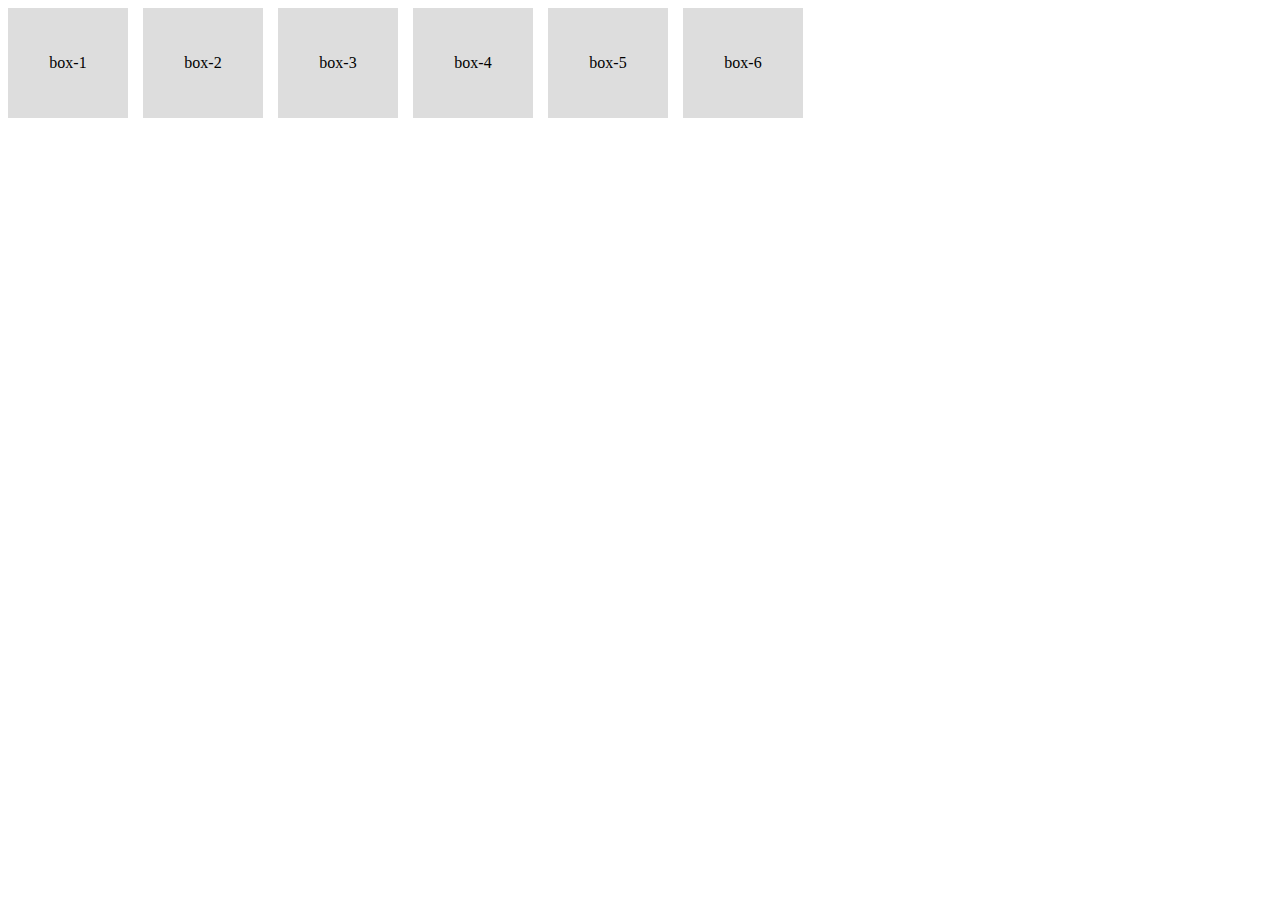
<file: st.html>
<!DOCTYPE html>
<html lang="en">
<head>
    <meta charset="UTF-8">
    <meta name="viewport" content="width=device-width, initial-scale=1">
    <title>Document</title>
    
    <link href="css/test.css" rel="stylesheet" type="text/css">
</head>
<body>
    <div class="wrapper">
    <div class="item">box-1</div>
    <div class="item">box-2</div>
    <div class="item">box-3</div>
    <div class="item">box-4</div>
    <div class="item">box-5</div>
    <div class="item">box-6</div>
    </div>
</body>
</html>
</file>
<file: css/test.css>
.wrapper{
    max-height: auto;
/*        border: 1px solid #ddd;*/
    display: flex;
    overflow-x: auto;
}

.wrapper::-webkit-scrollbar{
    width: 0;
}
.wrapper .item{
    min-width: 120px;
    height: auto;
    line-height: 110px;
    text-align: center;
    background-color: #ddd;
    margin-right: 15px;
}
</file>
